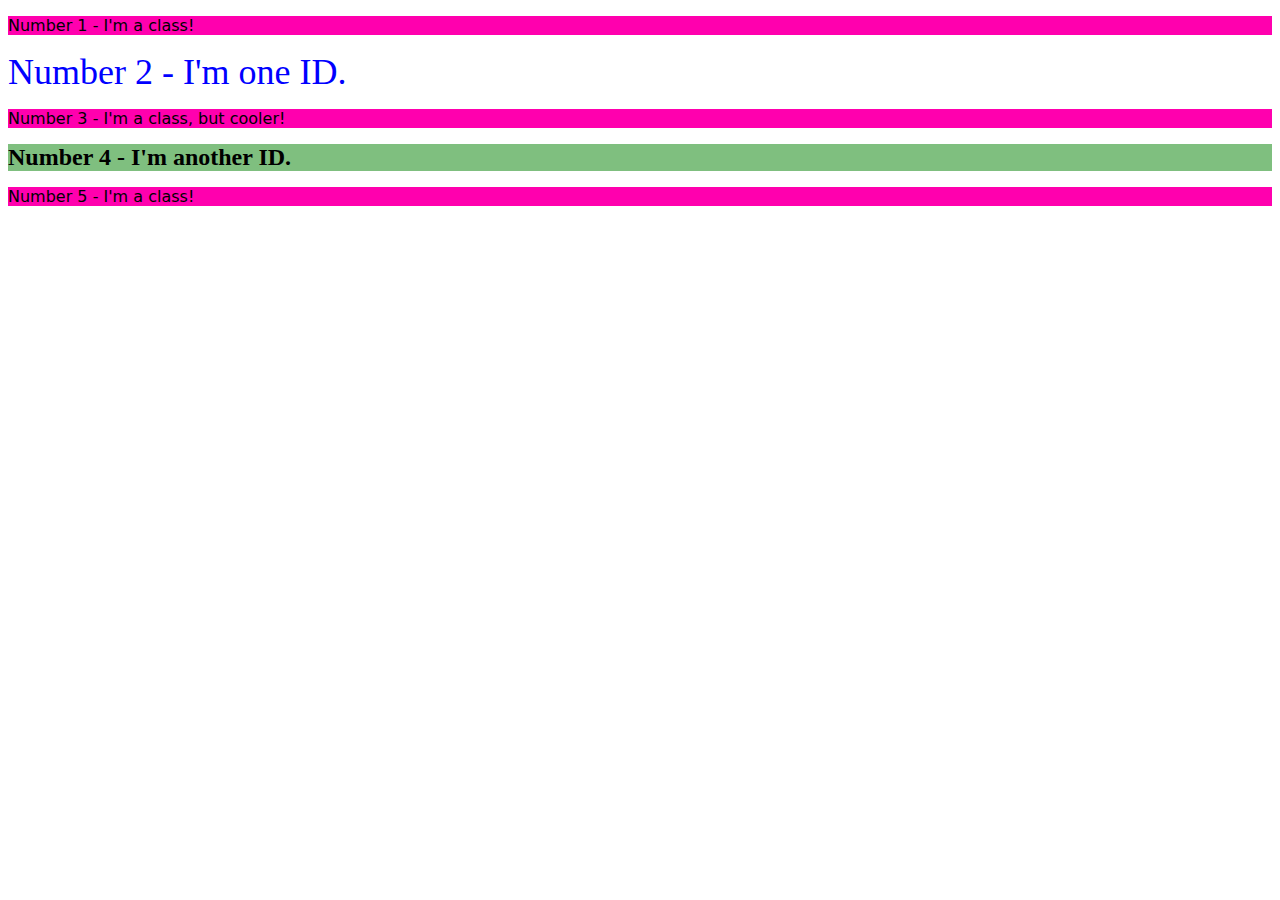
<file: practice_css/02-class-id-selectors/index.html>
<!DOCTYPE html>
<html lang="en">

<head>
	<meta charset="UTF-8">
	<meta http-equiv="X-UA-Compatible" content="IE=edge">
	<meta name="viewport" content="width=device-width, initial-scale=1.0">
	<title>Class and ID Selectors</title>
	<link rel="stylesheet" href="style.css">
</head>

<body>
	<p class="odd">Number 1 - I'm a class!</p>
	<div id="second">Number 2 - I'm one ID.</div>
	<p class="odd" class="third">Number 3 - I'm a class, but cooler!</p>
	<div id="fourth">Number 4 - I'm another ID.</div>
	<p class="odd">Number 5 - I'm a class!</p>
</body>

</html>
</file>
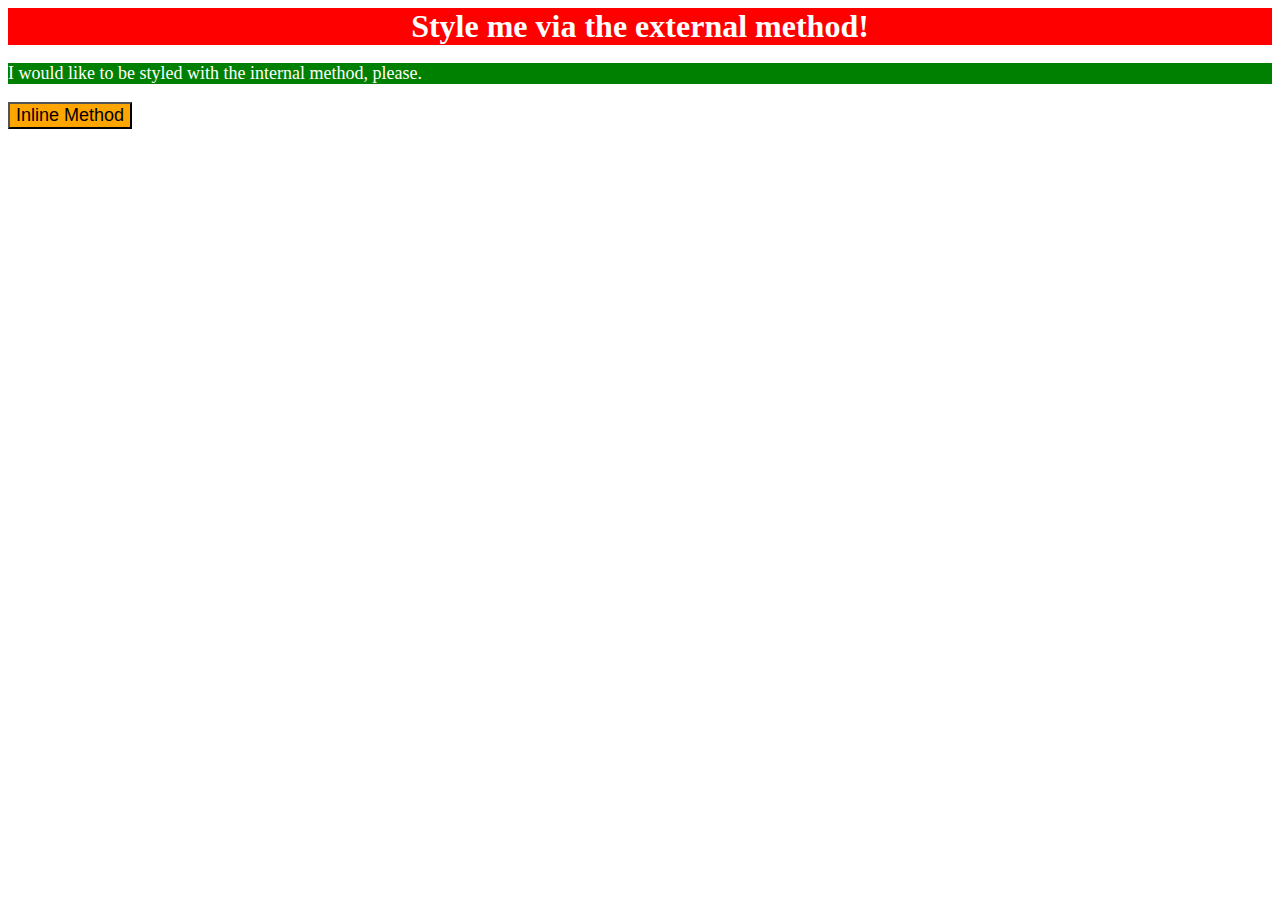
<file: practice_css/1css/index.html>
<!DOCTYPE html>
<html lang="en">

<head>
	<meta charset="UTF-8">
	<meta http-equiv="X-UA-Compatible" content="IE=edge">
	<meta name="viewport" content="width=device-width, initial-scale=1.0">
	<title>Methods for Adding CSS</title>
	<link rel="stylesheet" href="styles.css">
	<style>
		p {
			background-color: green;
			color: white;
			font-size: 18px;
		}
	</style>
</head>

<body>
	<div>Style me via the external method!</div>
	<p>I would like to be styled with the internal method, please.</p>
	<button style="background-color: orange; font-size: 18px;">Inline Method</button>
</body>

</html>
</file>
<file: practice_css/02-class-id-selectors/style.css>
.odd {
	background-color: rgb(255, 0, 174);
	font-family: Verdana, "DejaVu Sans", sans-serif;
}

#second {
	color: blue;
	font-size: 36px;
}

.third {
	font-size: 24px;
}

#fourth {
	font-size: 24px;
	font-weight: bold;
	background-color: rgba(0, 128, 0, 0.5);
}
</file>
<file: practice_css/1css/styles.css>
div {
	background-color: red;
	font-size: 32px;
	text-align: center;
	font-weight: bold;
	color: white;
}
</file>
